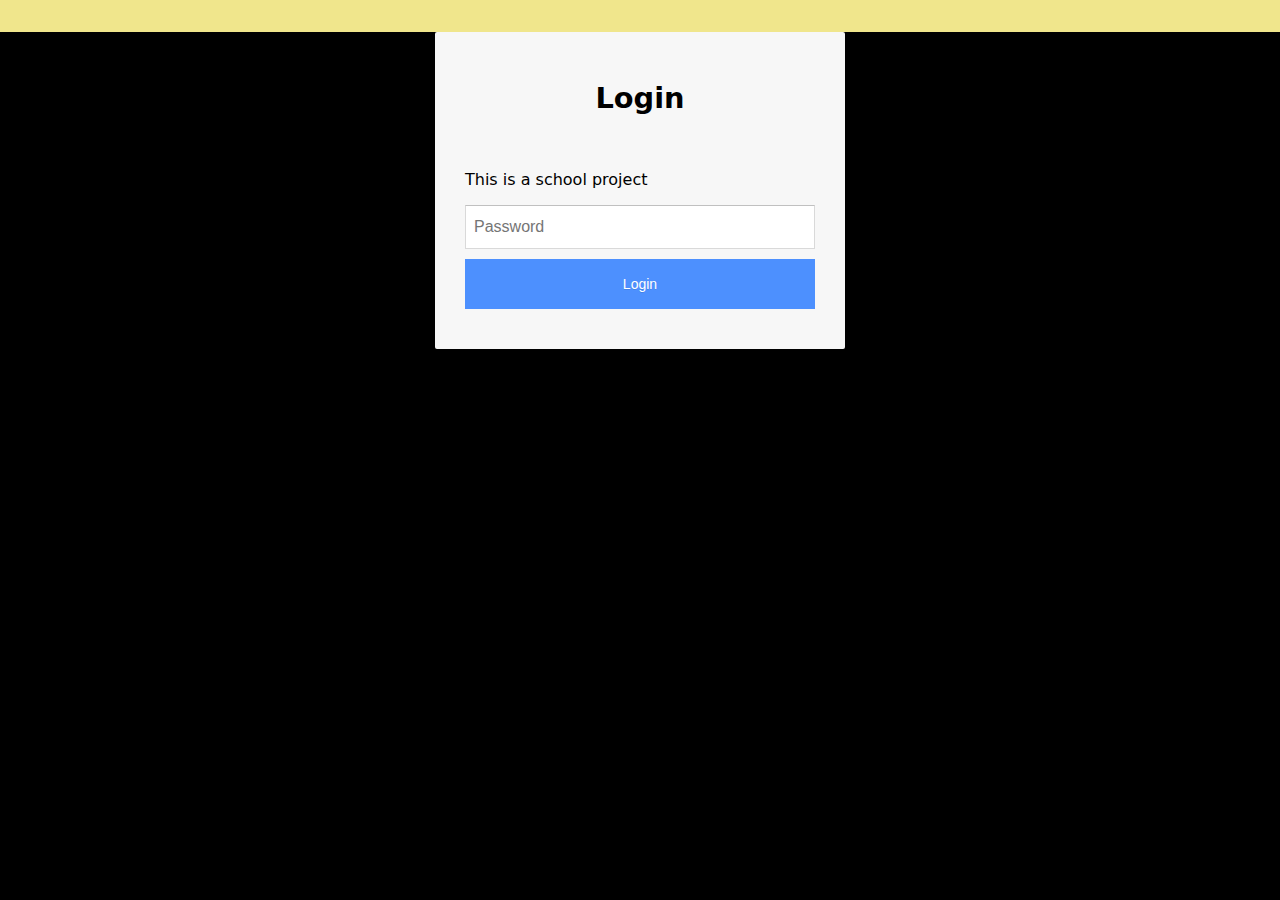
<file: index.html>
<!DOCTYPE html>
<html lang="da">

<head>
    <meta charset="utf-8">
    <meta name="viewport" content="width=device-width, initial-scale=1.0">
    <title></title>
    <link rel="stylesheet" href="styles/mutual_styles.css">
</head>

<body>
    <H1>All cars!</H1>
    <a href="citroen.html">Citroen</a>
    <a href="mercedes.html">Mercedes</a>
    <a href="tesla.html">Tesla</a>
    <a href="mg.html">MG</a>
    <a href="volkswagen.html">Volkswagen</a>
    <h2>Bikes!</h2>

    <footer>
        Made by Gruppe 8 - KEA
    </footer>
    <script src="javascript/login.js"></script>
</body>
</html>
</file>
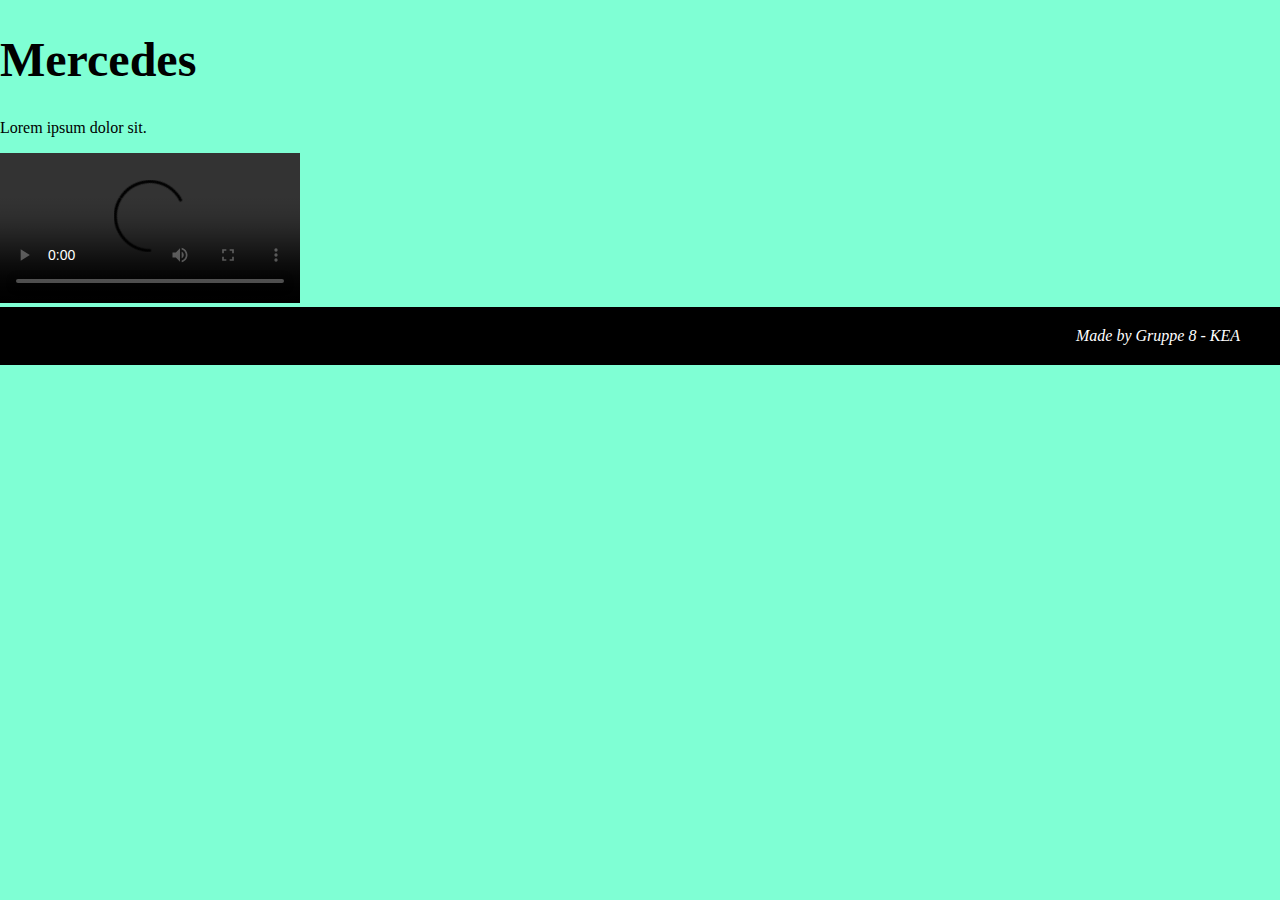
<file: mercedes.html>
<!DOCTYPE html>
<html lang="da">
  <head>
    <meta charset="utf-8" />
    <meta name="viewport" content="width=device-width, initial-scale=1.0" />
    <title>freya: mercedes</title>
    <link rel="stylesheet" href="styles/mutual_styles.css">
    <link rel="stylesheet" href="styles/mercedes.css"/>
  </head>

  <body>
    <h1>Mercedes</h1>
    <p>Lorem ipsum dolor sit.</p>
    <video
      controls
      src="http://peujatkea.dk/kea/05_indhold/img_8694.mp4"
    ></video>
    <footer>Made by Gruppe 8 - KEA</footer>
  </body>
</html>
</file>
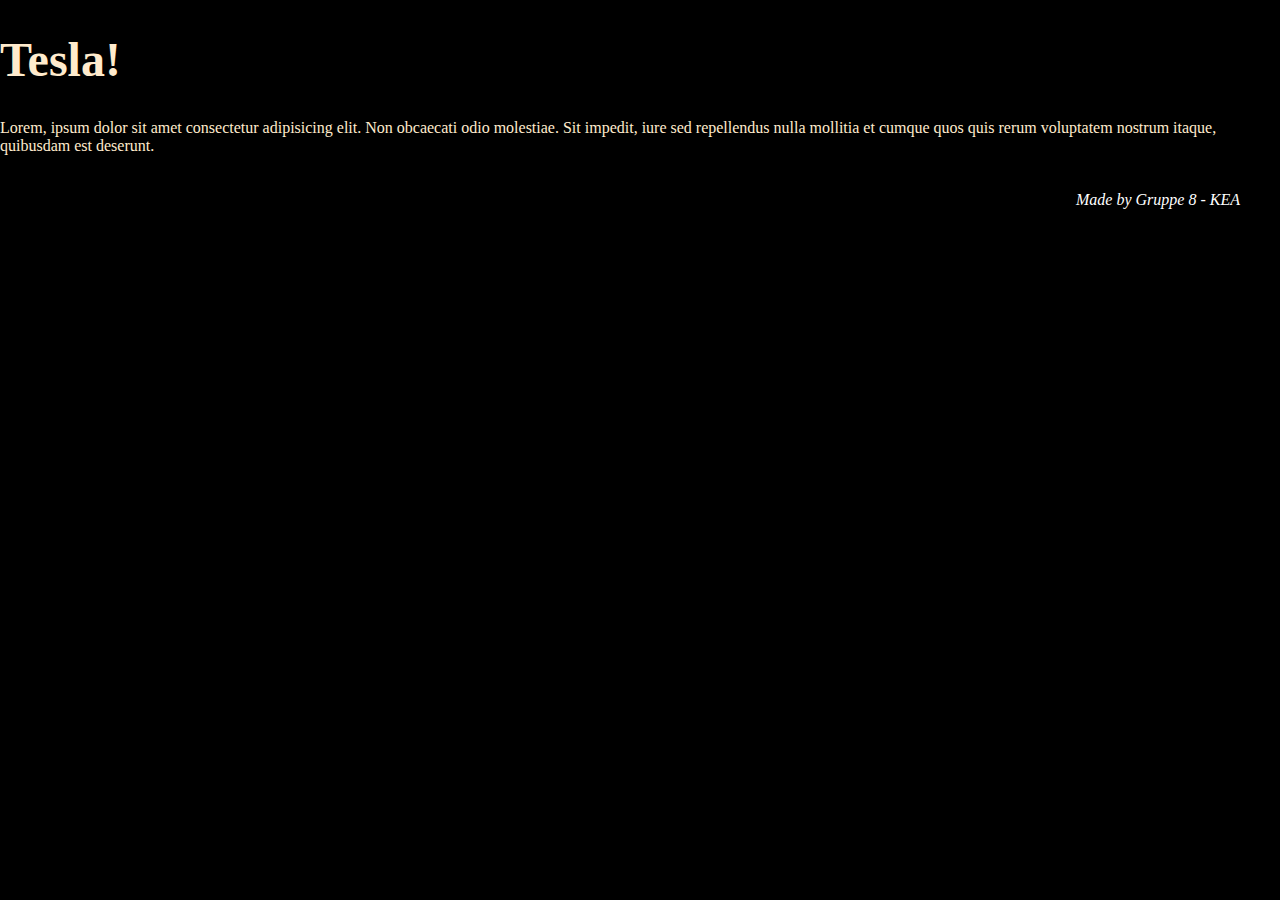
<file: tesla.html>
<!DOCTYPE html>
<html lang="da">
  <head>
    <meta charset="utf-8" />
    <meta name="viewport" content="width=device-width, initial-scale=1.0" />
    <link rel="stylesheet" href="styles/mutual_styles.css" />
    <link rel="stylesheet" href="styles/tesla.css" />

    <title>Tesla</title>
  </head>

  <body>
    <h1>Tesla!</h1>
    <p>
      Lorem, ipsum dolor sit amet consectetur adipisicing elit. Non obcaecati
      odio molestiae. Sit impedit, iure sed repellendus nulla mollitia et cumque
      quos quis rerum voluptatem nostrum itaque, quibusdam est deserunt.
    </p>

    <footer>Made by Gruppe 8 - KEA</footer>
  </body>
</html>
</file>
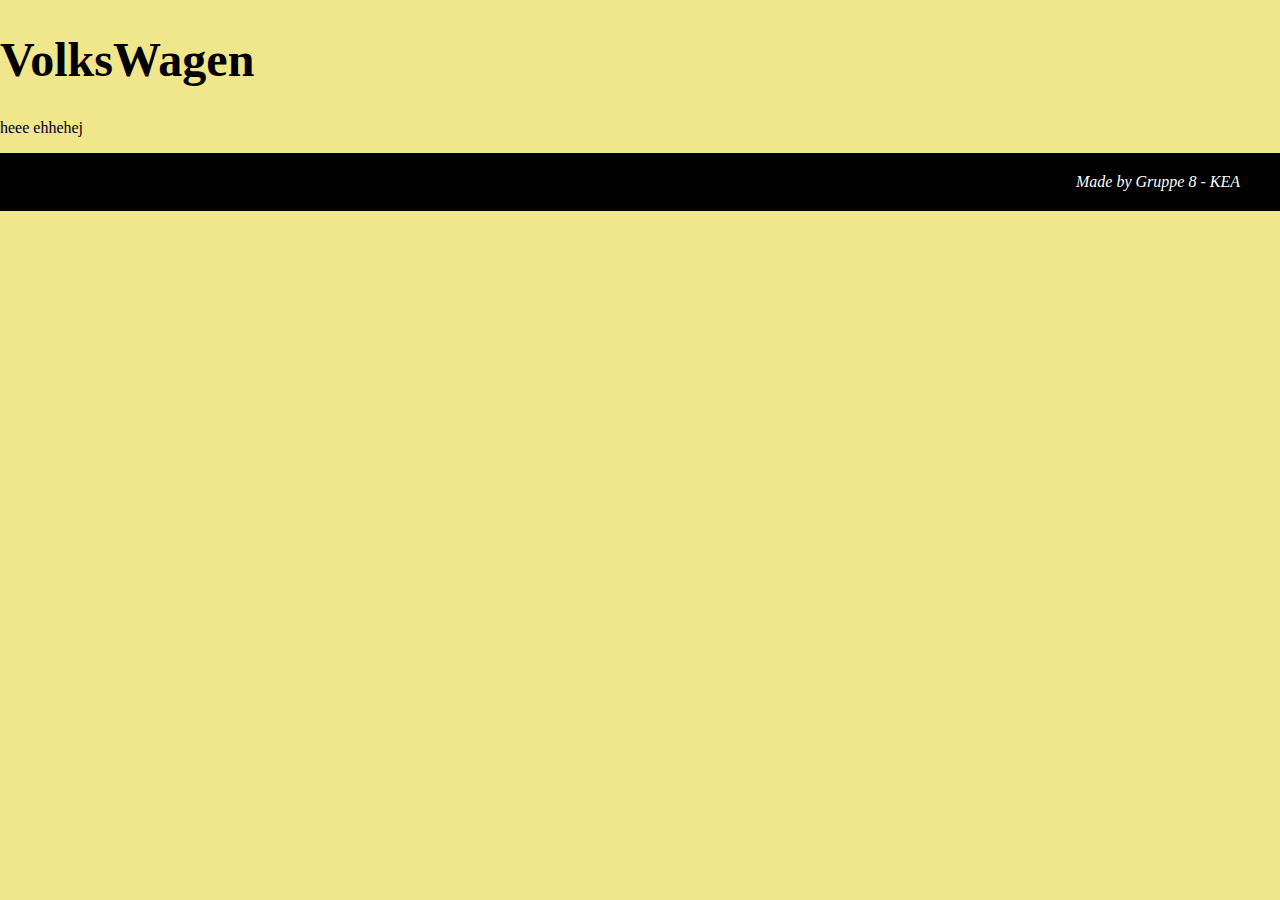
<file: volkswagen.html>
<!DOCTYPE html>
<html lang="da">
  <head>
    <meta charset="utf-8" />
    <meta name="viewport" content="width=device-width, initial-scale=1.0" />
    <title></title>
    <link rel="stylesheet" href="/styles/mutual_styles.css"" />
  </head>

  <body>
    <h1>VolksWagen</h1>
    <p>heee ehhehej</p>

    <footer>Made by Gruppe 8 - KEA</footer>
  </body>
</html>
</file>
<file: styles/mutual_styles.css>
body {
  background-color: khaki;
  margin: 0;
}

h1 {
  font-size: 3rem;
}

h2 {
  font-size: 2rem;
}

p {
  font-size: 1rem;
}

footer {
  background-color: black;
  color: white;
  text-align: right;
  font-style: italic;
  padding: 20px 40px;
}
</file>
<file: styles/mercedes.css>
body {
  background-color: aquamarine;
}
</file>
<file: styles/tesla.css>
body {
  background-color: black;
  color: blanchedalmond;
}
</file>
